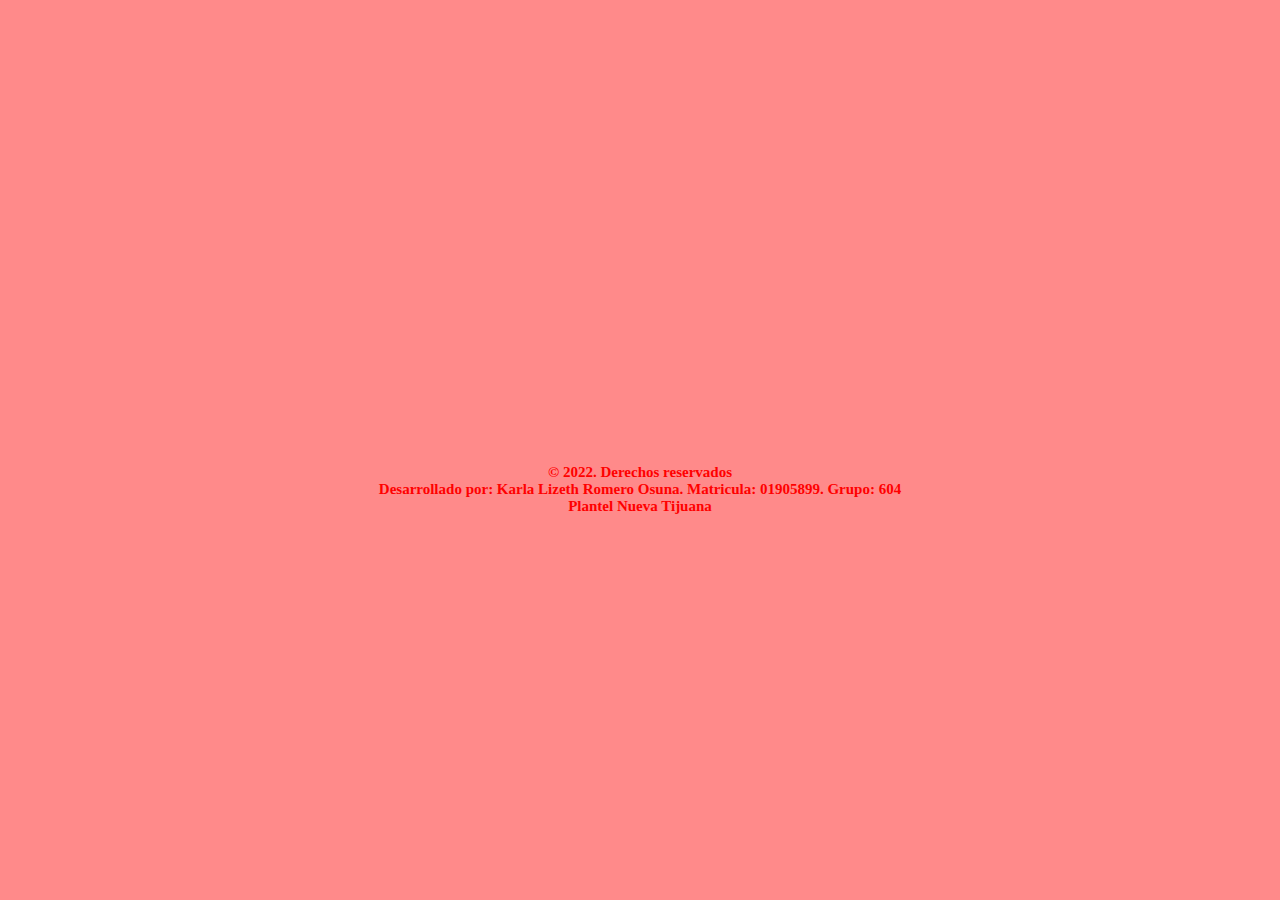
<file: comercial.html>
<html>
	<head>
		<title>
			OXXO
		</title>
		<link rel="shortcut icon" href="oxxo.png">
		<link rel="stylesheet" href="estilo.css">
	</head>
	<body>
		<meta http-equiv="refresh" content="36;URL=principal.html">
		<center>
			<iframe width="560" height="315" src="https://www.youtube.com/embed/4MS_oc909Rw?controls=0&amp;start=1" title="YouTube video player" frameborder="0" allow="accelerometer; autoplay; clipboard-write; encrypted-media; gyroscope; picture-in-picture" allowfullscreen></iframe>
		</center>
	<br>
	<br>
	<br>
	<br>
	<br>
	<br>
	<br>
		<p>
				<b>
				&copy; 2022. Derechos reservados <br>
				Desarrollado por: Karla Lizeth Romero Osuna. Matricula: 01905899. Grupo: 604 <br>
				Plantel Nueva Tijuana
				</b>
		</p>
	</body>
</html>
</file>
<file: estilo.css>
body{
	background: #FF8A8A;
}

/*Imagen del logo*/
.img{
	width: 350;
	height: 300;
}

/*Imagenes en movimiento*/
.esa{
	width: 300;
	height: 250;
}

/*imagenes tabla de productos*/
.ita{
	width: 200;
	height: 200;
}

h1{
	font-size: 40px;
	font-style: Tahoma;
	text-align: center;
	color: #FF0000;
}

p{
	font-size: 15px;
	font-style: Tahoma;
	text-align: center;
	color: #FF0000;
}

table{
	border-style: solid;
	border-color: #FCFEBF;
	font-size: 20px;
	font-style: Tahoma;
	text-align: center;
	border: 4;
	width: 90%;
	height: 60;
}

th{
	background-color: #F4F9A5;
}

tr{
	font-size: 20px;
	font-style: tahoma;
	text-align: center;
	color: black;
	background-color: #F98383;
}

td{
	background-color: #F98383;
	text-align: center;
}

/*Tabla de iconos transparente*/
.sin{
	border-style: transparent;
	border: 0;
	background-color: transparent;
}

/*Tabla de contacto*/
.con{
	border-style: solid;
	border-color: #FCFEBF;
	font-size: 15px;
	font-style: Tahoma;
	text-align: center;
	border: 2;
	width: 30%;
}

/*Principio de la pagina*/
.div1{
	background: linear-gradient(to bottom, #FCFEBF, #FFFFFF);
	border: 5px groove #FCFEBF;
	margin: auto;
}

/*Cuerpo de la pagina*/
.div2{
	background: url("blanco.jpg");
	border: 5px groove #FCFEBF;
	margin: auto;
}

/*Iconos*/
.div3{
	background: linear-gradient(to bottom, #FFFFFF, #FCFEBF);
	border: 5px groove #FCFEBF;
	margin: auto;
}

/*Creditos*/
.div4{
	background: url("ama.jpg");
	border: transparent;
	margin: auto;
	font-style: Tahoma;
}

/*Mapa*/
.div{
	background: linear-gradient(to bottom, #FFFFFF, #FCFEBF);
	border: 5px groove #FCFEBF;
	margin: auto;
}

.caja{
	height: 300px;
	width: 250px;
	border: 1px solid #FCFEBF;
	background: #FCFEBF;
	margin: 5px;
	color: black;
	text-align: center;
	font-family: "Lato", sans-serif;
	display: inline-block;
}
.caja:hover{
			/*colocar sombra al div*/
			/*	x y Radio Color*/
	box-shadow: 0 0 10px red;
	/*Cambia el tama�o de escala del div*/
	transform: scale(1.3);
}
.caja-texto{
	padding-bottom: 5px;
	padding-top: 2px;
	font-size: 30px;
	color: red;
	font-weight: bold;
}
.texto-adicional{
	padding-top: 5px;
	font-size: 25px;
}

@font-face{
	font-family:"mifuente";
	src: url(Vogue.ttf);
}

#fuente-Vogue{
	font-family:"mifuente";
}

#fuente-google{
	font-family: 'Red Hat Mono', monospace;
}

.navegacion{
	display: flex;
	height: 100px;
}
.navegacion-item{
	flex:1;
	color: #fff;
	font-weight: bold;
	font-size: 15px;
	display: flex;
	transition: flex-grow 0.2s;
	justify-content:center;
	align-items:center;
}
.navegacion-item:hover{
	flex-grow:10;
}
.navegacion-item:hover .navegador-titulo{
	transform: rotate(0);
}
.navegacion-item:nth-child(1){
	background: #FCFFC2;
}
.navegacion-item:nth-child(2){
	background: #F7FBA0;
}
.navegacion-item:nth-child(3){
	background: #FCFFC2;
}
.navegacion-item:nth-child(4){
	background: #F7FBA0;
}
.navegacion-titulo{
	margin:0;
	transform:rotate(-90deg);
	transition: transform 0.2s 0.2s;
}
</file>
